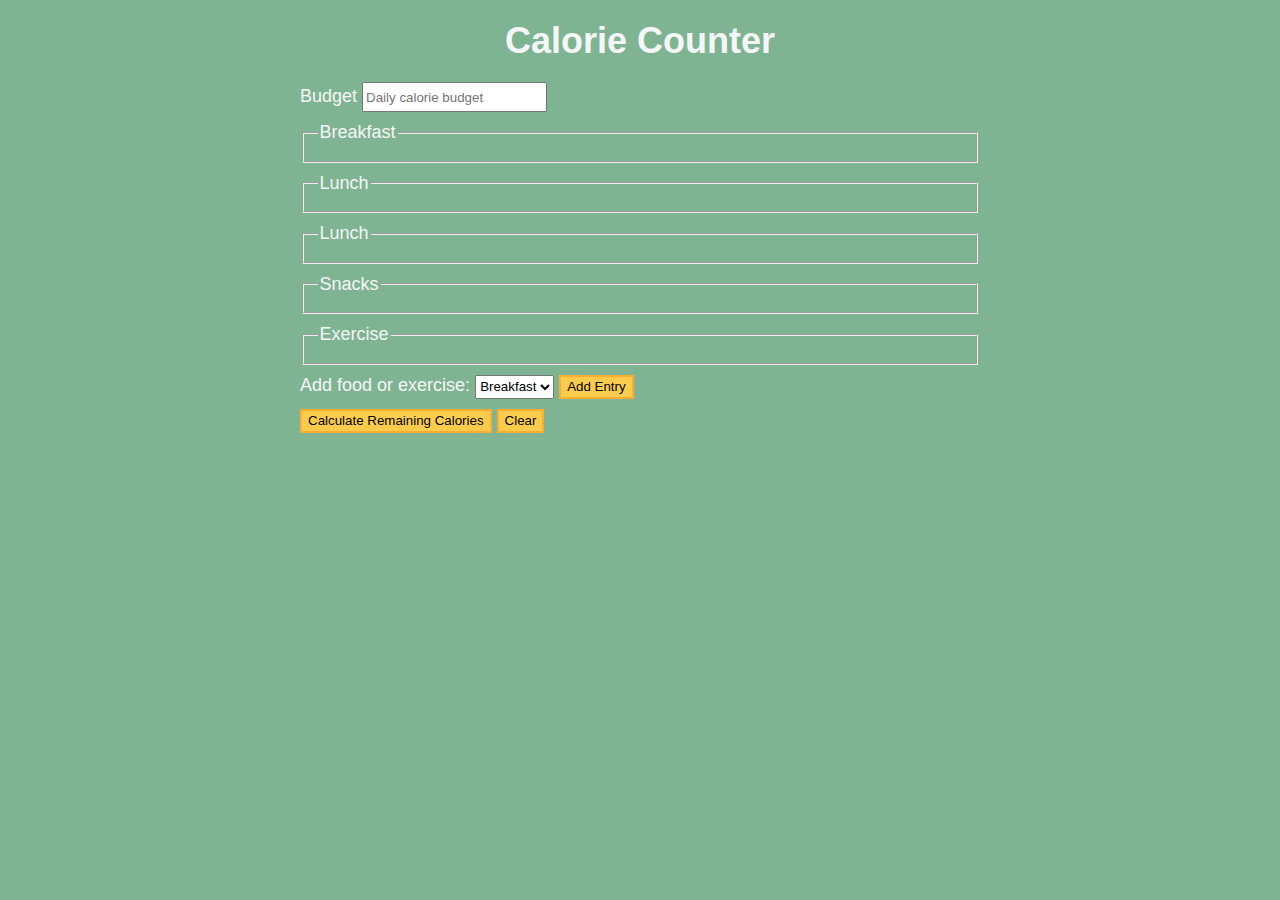
<file: calorieCounter/index.html>
<!DOCTYPE html>
<html lang="pt-br">

<head>
    <meta charset="utf-8">
    <meta name="viewport" content="width=device-width, initial-scale=1.0">
    <title>Calorie Counter</title>
    <link rel="stylesheet" href="styles.css">
</head>

<body>
    <h1>Calorie Counter</h1>
    <div class="container">
        <form id="calorie-counter">
            <label for="budget">Budget</label>
            <input id="budget" type="number" min="0" placeholder="Daily calorie budget" required />
            <fieldset id="breakfast">
                <legend>Breakfast</legend>
                <div class="input-container">

                </div>
            </fieldset>
            <fieldset id="lunch">
                <legend>Lunch</legend>
                <div class="input-container">

                </div>
            </fieldset>
            <fieldset id="lunch">
                <legend>Lunch</legend>
                <div class="input-container">

                </div>
            </fieldset>
            <fieldset id="snacks">
                <legend>Snacks</legend>
                <div class="input-container">

                </div>
            </fieldset>
            <fieldset id="exercise">
                <legend>Exercise</legend>
                <div class="input-container">

                </div>
            </fieldset>
            <div class="controls">
                <span>
                    <label for="entry-dropdown">Add food or exercise:</label>
                    <select id="entry-dropdown" name="options">
                        <option value="breakfast" selected>Breakfast</option>
                        <option value="lunch">Lunch</option>
                        <option value="dinner">Dinner</option>
                        <option value="snacks">Snacks</option>
                        <option value="exercise">Exercise</option>
                    </select>
                    <button id="add-entry" type="button">Add Entry</button>
                </span>
            </div>
            <div>
                <button type="submit">Calculate Remaining Calories</button>
                <button type="button" id="clear">Clear</button>
            </div>
        </form>
        <div id="output" class="output hide"></div>
        <script src="script.js"></script>
</body>

</html>
</file>
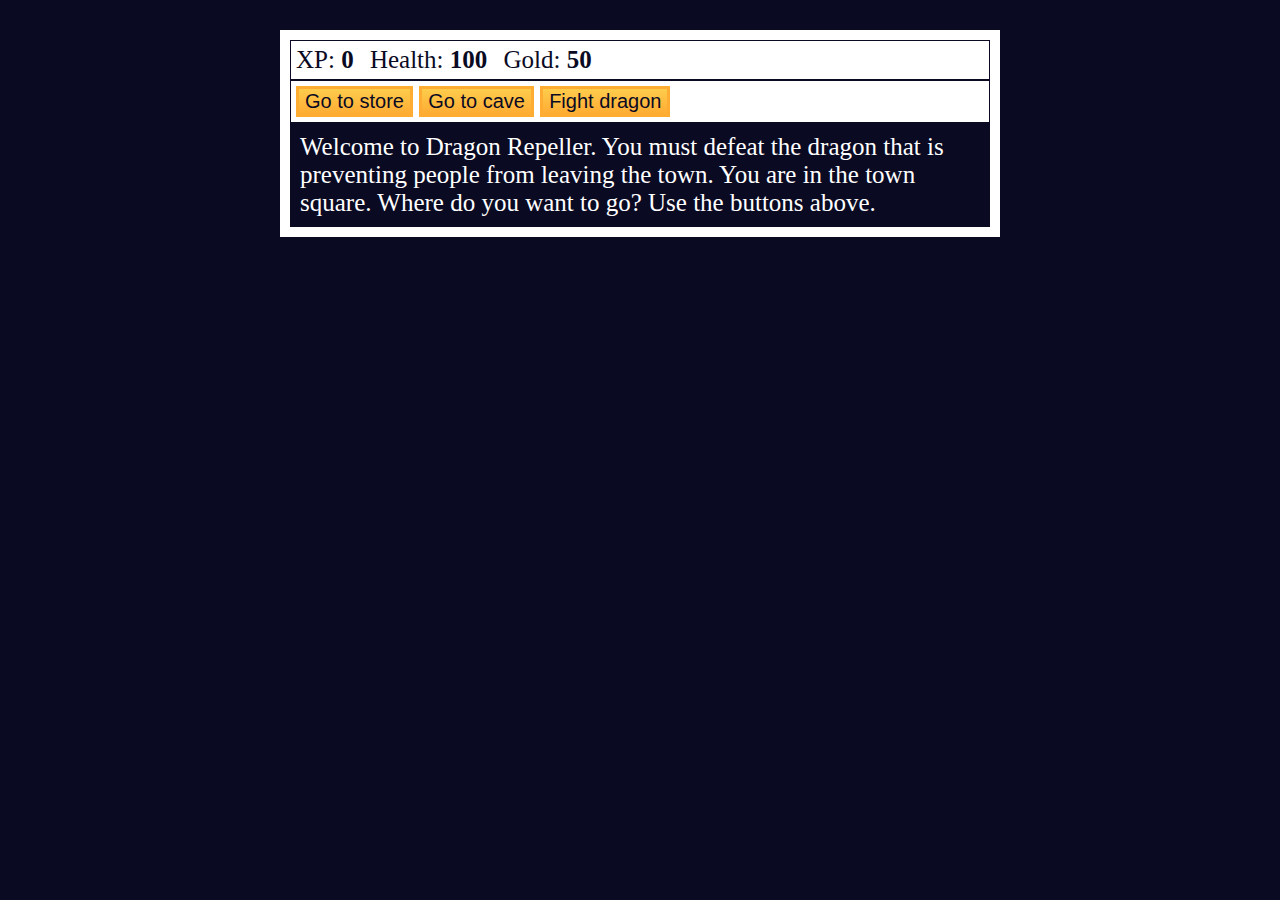
<file: rpgJSGame/index.html>
<!DOCTYPE html>
<html lang="pt-br">

<head>
    <meta charset="utf-8">
    <meta name="viewport" content="width=device-width, initial-scale=1.0">
    <title>RPG- Dragon Repeller</title>
    <link rel="stylesheet" href="styles.css">
</head>

<body>
    <div id="game">
        <div id="stats">
            <span class="stat">XP: <strong><span id="xpText">0</span></strong></span>
            <span class="stat">Health: <strong><span id="healthText">100</span></strong></span>
            <span class="stat">Gold: <strong><span id="goldText">50</span></strong></span>
        </div>
        <div id="controls">
            <button id="button1">Go to store</button>
            <button id="button2">Go to cave</button>
            <button id="button3">Fight dragon</button>
        </div>
        <div id="monsterStats">
            <span class="stat">Monster Name: <strong><span id="monsterName"></span></strong></span>
            <span class="stat">Health: <strong><span id="monsterHealth"></span></strong></span>
        </div>
        <div id="text">
            Welcome to Dragon Repeller. You must defeat the dragon that is preventing people from leaving the town. You
            are in the town square. Where do you want to go? Use the buttons above.
        </div>
    </div>
    <script src="script.js"></script>
</body>

</html>
</file>
<file: calorieCounter/styles.css>
body {
  font-family: "Lato", Helvetica, Arial, sans-serif;
  font-size: 18px;
  background-color: rgb(127, 180, 146);
  color: #f5f6f7;
}

h1 {
  text-align: center;
}

.container {
  width: 90%;
  max-width: 680px;
}

h1,
.container,
.output {
  margin: 20px auto;
}

button {
  cursor: pointer;
  text-decoration: none;
  background-color: #fecc4c;
  border: 2px solid #feac32;
}

button,
input,
select {
  min-height: 24px;
}

fieldset,
label,
button,
input,
select {
  margin-bottom: 10px;
}
</file>
<file: rpgJSGame/styles.css>
body {
    background-color: #0a0a23;
    font-size: 25px;
}

#text {
    background-color: #0a0a23;
    color: #ffffff;
    padding: 10px 10px;
}

#game {
    max-width: 700px;
    max-height: 600px;
    background-color: #ffffff;
    color: #ffffff;
    margin: 30px auto 0px auto;
    padding: 10px;
}

#controls,
#stats {
    border: 1px solid #0a0a23;
    color: #0a0a23;
    padding: 5px;
}

button {
    cursor: pointer;
    color: #0a0a23;
    background-color: #feac32;
    background-image: linear-gradient(#fecc4c, #ffac33);
    border: 3px solid #feac32;
    font-size: 20px;
}

#monsterStats {
    display: none;
    border: 1px solid #0a0a23;
    padding: 5px;
    color: #ffffff;
    background-color: #c70d0d;
}

.stat {
    padding-right: 10px;
}
</file>
